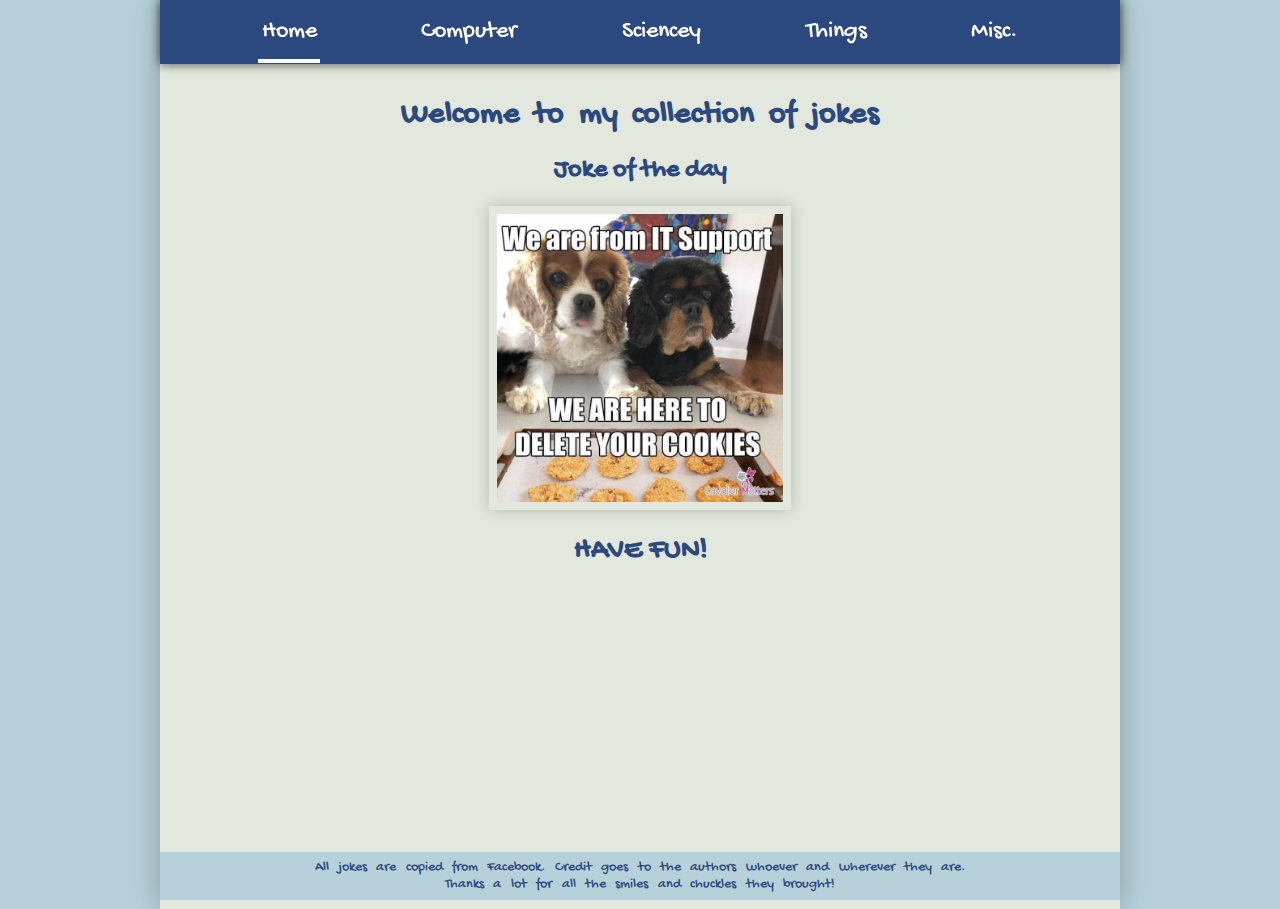
<file: index.html>
<!DOCTYPE html>
<html lang="en">
<head>
    <meta charset="UTF-8">
    <meta http-equiv="X-UA-Compatible" content="IE=edge">
    <meta name="viewport" content="width=device-width, initial-scale=1.0">

    <link rel="icon" type="image/svg" sizes="32x32" href="./images/Shared/Giggle.svg">
    
    <!-- Google fonts -->
    <link rel="preconnect" href="https://fonts.googleapis.com">
    <link rel="preconnect" href="https://fonts.gstatic.com" crossorigin>
    <link href="https://fonts.googleapis.com/css2?family=Gochi+Hand&display=swap" rel="stylesheet">

    <!-- Custom CSS -->
    <link rel="stylesheet" href="./styles.css">
    <title>My Joke Collection</title>
    <meta name="description" content="Collection of my favorite jokes">

    <script src="./index.js" defer></script>
    <script src="./jokes.js" defer></script>
</head>
<body id="homepage">
    <header>
        <button id="hamburger" class="hamburger" aria-controls="navigation"><span class="sr-only" aria-expanded="false">Menu</span></button>
        <nav id="navbar">
            <ul id="hamburger-menu" class="underline-indicators" data-visible="false" >
                <li class="active"><a class="nav-items" href="index.html"><span aria-hidden="true"></span>Home</a></li>
                <li><a class="nav-items" href="computer.html"><span aria-hidden="true"></span>Computer</a></li>
                <li><a class="nav-items" href="sciencey.html"><span aria-hidden="true"></span>Sciencey</a></li>
                <li><a class="nav-items" href="things.html"><span aria-hidden="true"></span>Things</a></li>
                <li><a class="nav-items" href="misc.html"><span aria-hidden="true"></span>Misc.</a></li>
            </ul>
        </nav>
    </header>
    <main class="home">
        <h1>Welcome to my collection of jokes</h1>
        <h2>Joke of the day</h2>
        <div id="random-joke"></div>
        <h3>Have fun!</h3>
    </main>
    <footer>
        All jokes are copied from Facebook. Credit goes to the authors whoever and wherever they are. <br>
        Thanks a lot for all the smiles and chuckles they brought!
    </footer>
</body>
</html>
</file>
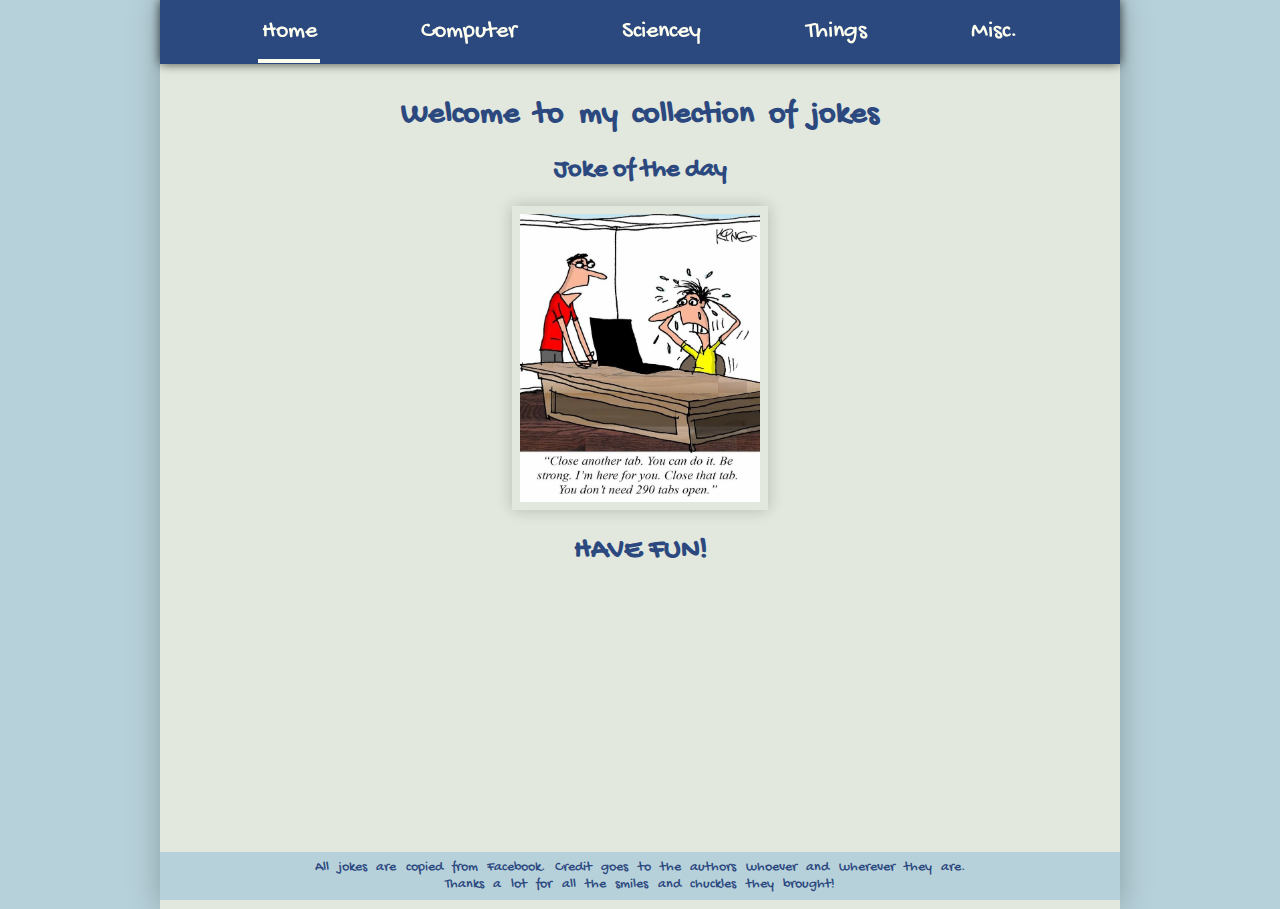
<file: home.html>
<!DOCTYPE html>
<html lang="en">
<head>
    <meta charset="UTF-8">
    <meta http-equiv="X-UA-Compatible" content="IE=edge">
    <meta name="viewport" content="width=device-width, initial-scale=1.0">

    <link rel="icon" type="image/svg" sizes="32x32" href="./images/Shared/Giggle.svg">
    
    <!-- Google fonts -->
    <link rel="preconnect" href="https://fonts.googleapis.com">
    <link rel="preconnect" href="https://fonts.gstatic.com" crossorigin>
    <link href="https://fonts.googleapis.com/css2?family=Gochi+Hand&display=swap" rel="stylesheet">

    <!-- Custom CSS -->
    <link rel="stylesheet" href="./styles.css">
    <title>My Joke Collection</title>
    <meta name="description" content="Collection of my favorite jokes">

    <script src="./index.js" defer></script>
    <script src="./jokes.js" defer></script>
</head>
<body id="homepage">
    <header>
        <button id="hamburger" class="hamburger" aria-controls="navigation"><span class="sr-only" aria-expanded="false">Menu</span></button>
        <nav id="navbar">
            <ul id="hamburger-menu" class="underline-indicators" data-visible="false" >
                <li class="active"><a class="nav-items" href="home.html"><span aria-hidden="true"></span>Home</a></li>
                <li><a class="nav-items" href="computer.html"><span aria-hidden="true"></span>Computer</a></li>
                <li><a class="nav-items" href="sciencey.html"><span aria-hidden="true"></span>Sciencey</a></li>
                <li><a class="nav-items" href="things.html"><span aria-hidden="true"></span>Things</a></li>
                <li><a class="nav-items" href="misc.html"><span aria-hidden="true"></span>Misc.</a></li>
            </ul>
        </nav>
    </header>
    <main class="home">
        <h1>Welcome to my collection of jokes</h1>
        <h2>Joke of the day</h2>
        <div id="random-joke"></div>
        <h3>Have fun!</h3>
    </main>
    <footer>
        All jokes are copied from Facebook. Credit goes to the authors whoever and wherever they are. <br>
        Thanks a lot for all the smiles and chuckles they brought!
    </footer>
</body>
</html>
</file>
<file: styles.css>
/*** Custom properties ***/
:root {
    --ff-hand: 'Gochi Hand', cursive;
    
    --fs-tablet: 1.35rem;
    --fs-desktop: 1.5rem;
    
    --color-light: ivory;
    --color-dark: rgb(44, 73, 127);
    --color-underline: #95a3a4;
}

/*** Reset ***/
* {
    box-sizing: border-box;
}

body,
ul,
img {
    margin: 0;
    padding: 0;
}

/*** For assistive technologies ***/
.sr-only {
    position: absolute;
    width: 1px;
    height: 1px;
    padding: 0;
    margin: -1px;
    overflow: hidden;
    clip: rect(0, 0, 0, 0);
    white-space: nowrap;  /*added line*/
    border: 0;
}

/*** Set-up ***/
body {
    position: relative;
    display: grid; 
    width: 100%;
    max-width: 60rem;
    min-height: 101vh;
    margin: auto;
    font-family: var(--ff-hand);
    font-size: var(--fs-desktop);
    color: var(--color-light);
}

img {
    max-width: 100%;
    display: block;
}

/*** Navigation ***/
header {
    position: fixed;
    width: inherit;
    max-width: inherit;
    height: 4rem;
    line-height: 1.5;
    background: var(--color-dark);
    box-shadow: 0 0 10px rgba(0, 0, 0, 0.7);
}

ul {
    display: flex;
    flex-direction: row;
    justify-content: space-evenly;
    width: inherit;
    list-style: none;
}

.nav-items {
    text-decoration: none;
    color: var(--color-light);
}

.hamburger {
    display: none;
}

.underline-indicators > * {
    cursor: pointer;
    padding-inline: 0.2rem;
    padding-top: 0.9rem;
    padding-bottom: 0.55rem;
    border-bottom: 0.3rem solid transparent;
    background-color: transparent;
}

.underline-indicators > *:hover,
.underline-indicators > *:focus {
    border-bottom: 0.3rem solid var(--color-underline);
}

.underline-indicators > .active,
.underline-indicators > [aria-selected="true"] {
    border-bottom: 0.3rem solid var(--color-light);
}

@media (max-width: 35em) {
    ul {
        position: fixed;
        flex-direction: column;
        gap: 1.5rem;
        
        inset: 0 50% 0 0;
        width: 50%;
        --underline-gap: 0.5rem;
        padding: min(20rem, 15vh) 2rem;
        
        transform: translateX(-100%);
        transition: transform 500ms ease-in-out;

        background-color: rgba(44, 73, 127, 0.9);        
    }

    ul[data-visible="true"] {
        transform: translateX(0);   
    }
    
    .hamburger {
        display: block;
        position: absolute;
        top: 1rem;
        right: 2rem;
        width: 1.5rem;
        aspect-ratio: 1;
        z-index: 200;
        border: 0;
        background: transparent;
        background-image: url(./images/Shared/icon-hamburger.svg);
        background-position: center;
        background-repeat: no-repeat;
    }

    .hamburger[aria-expanded="true"] {
        background-image: url(./images/Shared/icon-close.svg);
    }

    .hamburger:focus-visible {
        outline: 5px solid white;
        outline-offset: 5px;
    }

    .nav-items {
        text-decoration: none;
        color: var(--color-light);
    }

    .underline-indicators > * {
        padding-right: 1rem;
    }   
    
    .underline-indicators > *:hover,
    .underline-indicators > *:focus {
    border-bottom: 0.3rem solid var(--color-light);
    }

    .underline-indicators > .active,
    .underline-indicators > [aria-selected="true"] {
    border-bottom: 0.3rem solid var(--color-light);
    }

    @supports (backdrop-filter: blur(1.5rem)) {
        ul {
            backdrop-filter: blur(1.5rem);
            background: rgba(255, 255, 240, 0.1);
        }
    
        .nav-items {
            color: var(--color-dark);
        }
    
        .underline-indicators > *:hover,
        .underline-indicators > *:focus {
        border-bottom: 0.3rem solid var(--color-dark);
        }
    
        .underline-indicators > .active,
        .underline-indicators > [aria-selected="true"] {
        border-bottom: 0.3rem solid var(--color-dark);
        }
    }
}

@media (min-width: 35em) and (max-width: 45em) {
    .nav-items {
        font-size: var(--fs-tablet);
    }
}
/*** End of avigation ***/


/*** Page specific colors ***/
    /* Home */
#homepage,
#homepage > footer {
    background: #b7d1da;
}

.home {
    background: #e2e8dd;
    box-shadow: 0 0 30px rgba(0, 0, 0, 0.25);
}

    /* Computer */
#computer-page,
#computer-page > footer {
    background: #d3d5d4;
}

#computer-page main > .columns {
    background: #e2e8dd;
}

    /* Sciencey */
#sciencey-page,
#sciencey-page > footer {
    background: #dbefbc;
}

#sciencey-page main > .columns {
    background: #e2e8dd;
}

    /* Things */
#things-page,
#things-page > footer  {
    background: #cdcacc;
}

#things-page main > .columns {
    background: #e2e8dd;
}

    /* Misc */
#misc-page,
#misc-page > footer {
    background: #d6d1b1;
}

#misc-page main > .columns {
    background: #e2e8dd;
}

/*** Home page ***/
.home {
    display: flex;
    flex-direction: column;
    align-items: center;   
    color: var(--color-dark);
    text-align: center;
}

.home > h1 {
    margin-top: 2rem;
    margin-bottom: 0;
    font-size: 2rem;
    word-spacing: 0.4rem;
}

.home > h2 {
    margin: 0.5 auto;
    font-size: 1.6rem;
}

.home > h3 {
    margin-top: 1rem;
    font-size: 1.8rem;
    text-transform: uppercase;
}

.featured-joke {
    margin: 0;
    max-width: 100%;
    height: auto;
    max-height: 19rem;
    margin-bottom: 0.5rem;
    padding: 0.5rem;
    box-shadow: 0 0 15px rgba(0, 0, 0, 0.2);
}

/*** Main columns ***/
main {
    margin-top: 0;
    padding-top: 4rem;
    padding-bottom: 3rem;
}

.columns {
    column-count: 3;
    column-gap: 1rem;
    width: auto;
    padding: 1rem;
    box-shadow: 0 0 30px rgba(0, 0, 0, 0.25);
}

@media (min-width: 35rem) and (max-width: 45em) {
    .columns{
        column-count: 2;
    }
}

@media (max-width: 35em) {
    .home > h1 {
        margin-top: 1.5rem;
        font-size: 1.5rem;
        word-spacing: 0.2rem;
    }

    .home > h2 {
        margin: 0.5 auto;
        font-size: 1.2rem;
    }
    
    .home > h3 {
        margin-top: 1rem;
        font-size: 1.5rem;
        text-transform: uppercase;
    }

    .columns{
        column-count: 1;
    }

    main {
        z-index: -20;
    }
}

.joke {
    width: 100%;
    height: auto;
    max-width: 100%;
    max-height: 100%;
    margin-bottom: 1rem;
    padding: 0.5rem;
    box-shadow: 0 0 15px rgba(0, 0, 0, 0.2);
}

footer {
    position: fixed;
    display: flex;
    align-items: center;
    justify-content: center;    
    bottom: 0;
    width: inherit;
    max-width: inherit;
    height: 3rem;
    padding: 5px;
    font-family: var(--ff-hand);
    font-size: 0.9rem;
    word-spacing: 0.4rem;
    text-align: center;
    color: var(--color-dark);
    background: var(--color-mid);
}

@media (max-width: 35em) {
    footer {
        z-index: -10;
        padding: 5px;
        font-size: 0.77rem;
        word-spacing: 0.1rem;
        text-align: center;
        color: var(--color-dark);
    }
}

@media (min-width: 35em) and (max-width: 45em) {
    footer{
        padding: 8px;
        font-size: 0.77rem;
        word-spacing: 0.15rem;
    }
}
</file>
